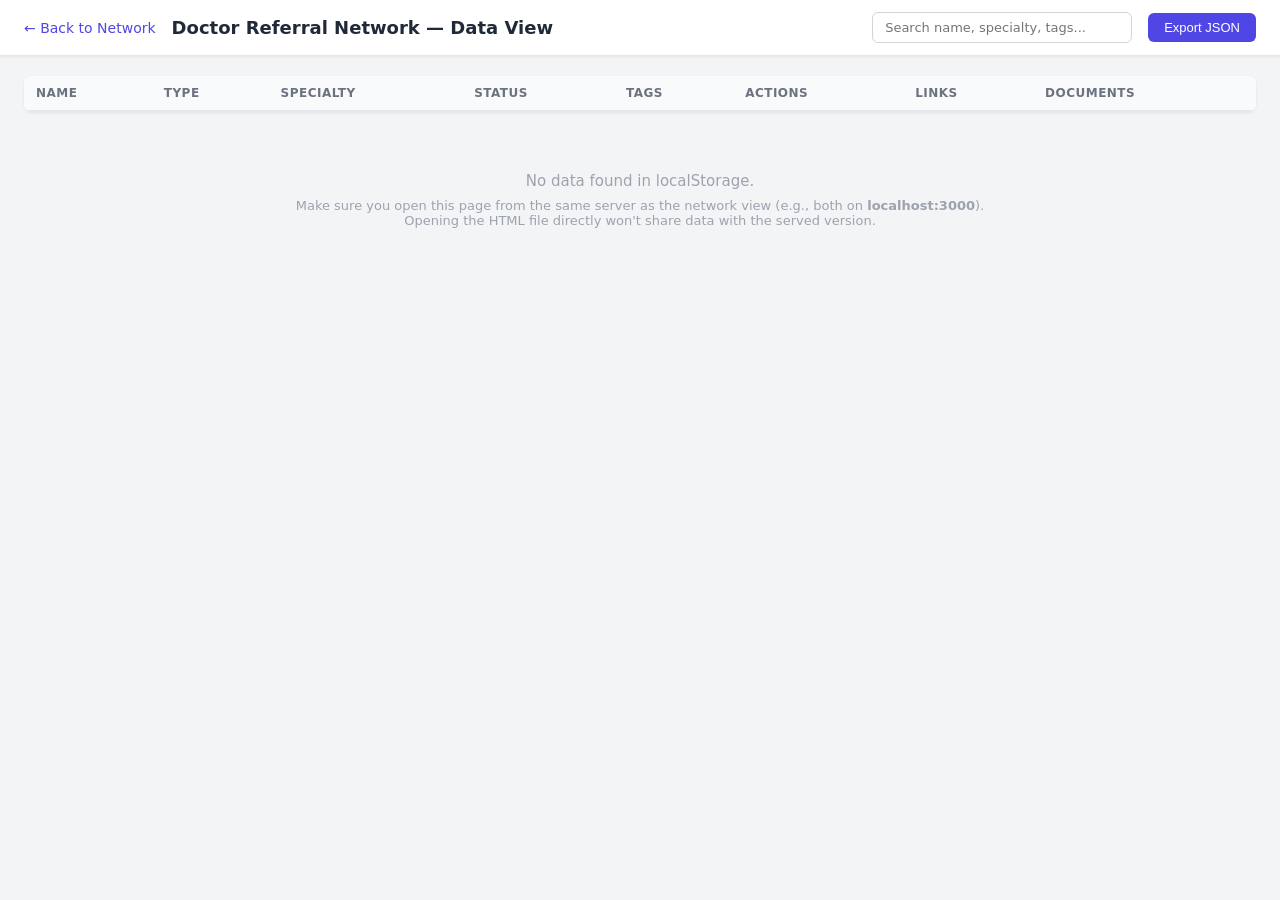
<file: data-view.html>
<!DOCTYPE html>
<html lang="en">
<head>
<meta charset="UTF-8">
<meta name="viewport" content="width=device-width, initial-scale=1.0">
<title>Doctor Referral Network — Data View</title>
<style>
  *, *::before, *::after { box-sizing: border-box; margin: 0; padding: 0; }

  body {
    font-family: 'Segoe UI', system-ui, -apple-system, sans-serif;
    background: #f3f4f6;
    color: #1f2937;
    min-height: 100vh;
  }

  /* Toolbar */
  .toolbar {
    background: #fff;
    border-bottom: 1px solid #e5e7eb;
    padding: 12px 24px;
    display: flex;
    align-items: center;
    gap: 16px;
    flex-wrap: wrap;
    position: sticky;
    top: 0;
    z-index: 100;
    box-shadow: 0 1px 3px rgba(0,0,0,0.06);
  }
  .toolbar h1 {
    font-size: 18px;
    font-weight: 600;
    white-space: nowrap;
  }
  .toolbar-spacer { flex: 1; }
  .toolbar a.back-link {
    color: #4f46e5;
    text-decoration: none;
    font-size: 14px;
    font-weight: 500;
    white-space: nowrap;
  }
  .toolbar a.back-link:hover { text-decoration: underline; }

  .toolbar button {
    background: #4f46e5;
    color: #fff;
    border: none;
    padding: 7px 16px;
    border-radius: 6px;
    font-size: 13px;
    font-weight: 500;
    cursor: pointer;
    white-space: nowrap;
  }
  .toolbar button:hover { background: #4338ca; }

  .search-box {
    padding: 7px 12px;
    border: 1px solid #d1d5db;
    border-radius: 6px;
    font-size: 13px;
    width: 260px;
    outline: none;
    font-family: inherit;
  }
  .search-box:focus { border-color: #4f46e5; box-shadow: 0 0 0 2px rgba(79,70,229,0.15); }

  /* Table container */
  .table-wrap {
    padding: 20px 24px;
    overflow-x: auto;
  }

  table {
    width: 100%;
    border-collapse: collapse;
    background: #fff;
    border-radius: 8px;
    overflow: hidden;
    box-shadow: 0 1px 3px rgba(0,0,0,0.08);
    font-size: 13px;
  }

  thead th {
    background: #f9fafb;
    text-align: left;
    padding: 10px 12px;
    font-weight: 600;
    font-size: 12px;
    text-transform: uppercase;
    letter-spacing: 0.04em;
    color: #6b7280;
    border-bottom: 2px solid #e5e7eb;
    white-space: nowrap;
    user-select: none;
  }

  tbody tr {
    border-bottom: 1px solid #f3f4f6;
    transition: background 0.1s;
  }
  tbody tr:hover { background: #f9fafb; }

  tbody td {
    padding: 8px 12px;
    vertical-align: top;
  }

  /* Row tints */
  tr.row-patient { background: #f0fdf4; }
  tr.row-patient:hover { background: #dcfce7; }
  tr.row-node { background: #faf5ff; }
  tr.row-node:hover { background: #f3e8ff; }
  tr.row-closed { background: #fef2f2; }
  tr.row-closed:hover { background: #fee2e2; }

  /* Child indent */
  .name-cell { display: flex; align-items: center; gap: 4px; min-width: 180px; }
  .indent { display: inline-block; flex-shrink: 0; }
  .chevron {
    width: 20px; height: 20px;
    display: inline-flex; align-items: center; justify-content: center;
    cursor: pointer; border-radius: 4px; flex-shrink: 0;
    font-size: 12px; color: #6b7280; user-select: none;
    transition: background 0.15s;
  }
  .chevron:hover { background: #e5e7eb; }
  .chevron.expanded { transform: rotate(90deg); }
  .chevron-placeholder { width: 20px; flex-shrink: 0; }

  /* Editable cells */
  .editable {
    cursor: text;
    padding: 2px 4px;
    border-radius: 4px;
    min-width: 60px;
    display: inline-block;
  }
  .editable:hover { background: #f3f4f6; }
  .editable:focus {
    outline: none;
    background: #fff;
    box-shadow: 0 0 0 2px rgba(79,70,229,0.3);
  }

  /* Tag pills */
  .tag-pill {
    display: inline-block;
    padding: 2px 8px;
    border-radius: 9999px;
    font-size: 11px;
    font-weight: 500;
    margin: 1px 2px;
    white-space: nowrap;
  }

  /* Tag colors */
  .tag-green  { background: #dcfce7; color: #166534; }
  .tag-red    { background: #fee2e2; color: #991b1b; }
  .tag-amber  { background: #fef3c7; color: #92400e; }
  .tag-blue   { background: #dbeafe; color: #1e40af; }
  .tag-purple { background: #f3e8ff; color: #6b21a8; }
  .tag-teal   { background: #ccfbf1; color: #115e59; }
  .tag-gray   { background: #f3f4f6; color: #374151; }
  .tag-pink   { background: #fce7f3; color: #9d174d; }
  .tag-indigo { background: #e0e7ff; color: #3730a3; }
  .tag-lime   { background: #ecfccb; color: #3f6212; }
  .tag-cyan   { background: #cffafe; color: #155e75; }
  .tag-rose   { background: #ffe4e6; color: #9f1239; }

  /* Expandable counts */
  .expand-btn {
    background: #f3f4f6;
    border: none;
    border-radius: 4px;
    padding: 2px 8px;
    font-size: 12px;
    cursor: pointer;
    color: #4b5563;
    font-family: inherit;
  }
  .expand-btn:hover { background: #e5e7eb; }

  .expand-panel {
    display: none;
    margin-top: 4px;
    font-size: 12px;
  }
  .expand-panel.open { display: block; }

  .action-item {
    display: flex;
    align-items: center;
    gap: 6px;
    padding: 3px 0;
  }
  .action-dot {
    width: 8px; height: 8px;
    border-radius: 50%;
    flex-shrink: 0;
  }
  .action-date { color: #9ca3af; font-size: 11px; }

  .link-item a {
    color: #4f46e5;
    text-decoration: none;
    font-size: 12px;
  }
  .link-item a:hover { text-decoration: underline; }

  .type-badge {
    font-size: 11px;
    padding: 2px 8px;
    border-radius: 9999px;
    font-weight: 500;
    display: inline-block;
  }
  .type-doctor  { background: #dbeafe; color: #1e40af; }
  .type-node    { background: #f3e8ff; color: #6b21a8; }
  .type-patient { background: #dcfce7; color: #166534; }

  .status-badge {
    font-size: 11px;
    padding: 2px 8px;
    border-radius: 9999px;
    font-weight: 500;
    display: inline-block;
  }
  .status-active  { background: #dcfce7; color: #166534; }
  .status-closed  { background: #fee2e2; color: #991b1b; }
  .status-patient { background: #e0e7ff; color: #3730a3; }

  .empty-state {
    text-align: center;
    padding: 60px 20px;
    color: #9ca3af;
    font-size: 15px;
  }

  /* Toast */
  .toast {
    position: fixed;
    bottom: 20px;
    right: 20px;
    background: #1f2937;
    color: #fff;
    padding: 10px 18px;
    border-radius: 8px;
    font-size: 13px;
    opacity: 0;
    transform: translateY(10px);
    transition: all 0.3s;
    z-index: 200;
    pointer-events: none;
  }
  .toast.show { opacity: 1; transform: translateY(0); }
</style>
</head>
<body>

<div class="toolbar">
  <a class="back-link" href="index.html">&larr; Back to Network</a>
  <h1>Doctor Referral Network &mdash; Data View</h1>
  <div class="toolbar-spacer"></div>
  <input type="text" class="search-box" id="searchBox" placeholder="Search name, specialty, tags...">
  <button id="exportBtn">Export JSON</button>
</div>

<div class="table-wrap">
  <table>
    <thead>
      <tr>
        <th>Name</th>
        <th>Type</th>
        <th>Specialty</th>
        <th>Status</th>
        <th>Tags</th>
        <th>Actions</th>
        <th>Links</th>
        <th>Documents</th>
      </tr>
    </thead>
    <tbody id="tableBody"></tbody>
  </table>
  <div class="empty-state" id="emptyState" style="display:none;">
    <p>No data found in localStorage.</p>
    <p style="font-size:13px;color:#9ca3af;margin-top:8px">Make sure you open this page from the same server as the network view (e.g., both on <strong>localhost:3000</strong>).<br>Opening the HTML file directly won't share data with the served version.</p>
  </div>
</div>

<div class="toast" id="toast"></div>

<script>
const STORAGE_KEY = 'doctor-network';

const DEFAULT_TAGS = [
  { id: 'insurance', label: 'Insurance', color: 'green', dualMode: true },
  { id: 'new-patients', label: 'Accepts New Patients', color: 'blue', dualMode: true },
  { id: 'reading-fee', label: 'Reading Fee', color: 'amber' },
  { id: 'telehealth', label: 'Telehealth Available', color: 'purple' },
];

const DOT_COLORS = {
  blue: '#3b82f6', green: '#22c55e', red: '#ef4444', amber: '#f59e0b',
  purple: '#a855f7', gray: '#6b7280', pink: '#ec4899', teal: '#14b8a6',
  indigo: '#6366f1', lime: '#84cc16', cyan: '#06b6d4', rose: '#f43f5e',
};

let data = null;
let expandedRows = new Set();
let expandedActions = new Set();
let expandedLinks = new Set();
let searchQuery = '';

function loadData() {
  try {
    const raw = localStorage.getItem(STORAGE_KEY);
    if (raw) {
      data = JSON.parse(raw);
    } else {
      data = null;
    }
  } catch (e) {
    data = null;
  }
}

function saveData() {
  if (data) {
    localStorage.setItem(STORAGE_KEY, JSON.stringify(data));
  }
}

function allTags() {
  const tags = [];
  const overrides = (data && data.tagOverrides) || {};
  for (const t of DEFAULT_TAGS) {
    const merged = { ...t, ...(overrides[t.id] || {}) };
    tags.push(merged);
  }
  if (data && data.customTags) {
    for (const ct of data.customTags) {
      const merged = { ...ct, ...(overrides[ct.id] || {}) };
      tags.push(merged);
    }
  }
  return tags;
}

function getTagById(id) {
  // Handle dual-mode composite IDs like "insurance:yes" or "insurance:no"
  if (id && id.includes(':')) {
    const [baseId, mode] = id.split(':');
    const baseTag = allTags().find(t => t.id === baseId);
    if (baseTag && baseTag.dualMode) {
      if (mode === 'yes') return { ...baseTag, label: baseTag.label + ' ✓', color: 'green' };
      if (mode === 'no') return { ...baseTag, label: baseTag.label + ' ✗', color: 'red' };
    }
  }
  return allTags().find(t => t.id === id);
}

function getTagLabelsForDoctor(doc) {
  return (doc.tags || []).map(tid => {
    const t = getTagById(tid);
    return t ? t.label : tid;
  });
}

function getType(doc) {
  if (doc.isPatient) return 'Patient';
  if (doc.isNode) return 'Node';
  return 'Doctor';
}

function getStatus(doc) {
  if (doc.isPatient) return 'Patient';
  if (doc.closedOut) return 'Closed Out';
  return 'Active';
}

function getRowClass(doc) {
  if (doc.isPatient) return 'row-patient';
  if (doc.isNode) return 'row-node';
  if (doc.closedOut) return 'row-closed';
  return '';
}

function getTypeBadgeClass(doc) {
  if (doc.isPatient) return 'type-patient';
  if (doc.isNode) return 'type-node';
  return 'type-doctor';
}

function getStatusBadgeClass(doc) {
  if (doc.isPatient) return 'status-patient';
  if (doc.closedOut) return 'status-closed';
  return 'status-active';
}

function matchesSearch(doc) {
  if (!searchQuery) return true;
  const q = searchQuery.toLowerCase();
  const name = (doc.name || '').toLowerCase();
  const spec = (doc.specialty || '').toLowerCase();
  const notes = (doc.notes || '').toLowerCase();
  const tagLabels = getTagLabelsForDoctor(doc).join(' ').toLowerCase();
  return name.includes(q) || spec.includes(q) || notes.includes(q) || tagLabels.includes(q);
}

/* Build tree from edges */
function buildTree() {
  if (!data || !data.doctors) return [];
  const doctors = data.doctors;
  const edges = data.edges || [];
  const byId = {};
  for (const d of doctors) byId[d.id] = d;

  // find children per parent
  const childrenOf = {};
  const hasParent = new Set();
  for (const e of edges) {
    if (!childrenOf[e.from]) childrenOf[e.from] = [];
    childrenOf[e.from].push(e.to);
    hasParent.add(e.to);
  }

  // root nodes: no incoming edge
  const roots = doctors.filter(d => !hasParent.has(d.id));

  // build flat list with depth info
  const result = [];
  const visited = new Set();

  function walk(id, depth) {
    if (visited.has(id)) return;
    visited.add(id);
    const doc = byId[id];
    if (!doc) return;
    const children = (childrenOf[id] || []).filter(cid => byId[cid] && !visited.has(cid));
    result.push({ doc, depth, hasChildren: children.length > 0 });
    if (expandedRows.has(id)) {
      for (const cid of children) {
        walk(cid, depth + 1);
      }
    }
  }

  for (const r of roots) {
    walk(r.id, 0);
  }

  // pick up any unvisited (shouldn't happen normally)
  for (const d of doctors) {
    if (!visited.has(d.id)) {
      result.push({ doc: d, depth: 0, hasChildren: false });
    }
  }

  return result;
}

function escapeHtml(str) {
  const div = document.createElement('div');
  div.textContent = str || '';
  return div.innerHTML;
}

function renderTable() {
  const tbody = document.getElementById('tableBody');
  const emptyState = document.getElementById('emptyState');

  if (!data || !data.doctors || data.doctors.length === 0) {
    tbody.innerHTML = '';
    emptyState.style.display = '';
    return;
  }

  emptyState.style.display = 'none';

  const tree = buildTree();
  const filtered = tree.filter(item => matchesSearch(item.doc));

  if (filtered.length === 0) {
    tbody.innerHTML = '<tr><td colspan="8" style="text-align:center;padding:30px;color:#9ca3af;">No matching records.</td></tr>';
    return;
  }

  let html = '';
  for (const item of filtered) {
    const d = item.doc;
    const rowClass = getRowClass(d);
    const indentPx = item.depth * 24;

    html += `<tr class="${rowClass}" data-id="${d.id}">`;

    // Name
    html += `<td><div class="name-cell">`;
    if (indentPx > 0) html += `<span class="indent" style="width:${indentPx}px"></span>`;
    if (item.hasChildren) {
      const exp = expandedRows.has(d.id);
      html += `<span class="chevron ${exp ? 'expanded' : ''}" data-toggle="${d.id}">&#9654;</span>`;
    } else {
      html += `<span class="chevron-placeholder"></span>`;
    }
    html += `<span class="editable" contenteditable="true" data-field="name" data-id="${d.id}">${escapeHtml(d.name)}</span>`;
    html += `</div></td>`;

    // Type
    html += `<td><span class="type-badge ${getTypeBadgeClass(d)}">${getType(d)}</span></td>`;

    // Specialty
    html += `<td><span class="editable" contenteditable="true" data-field="specialty" data-id="${d.id}">${escapeHtml(d.specialty || '')}</span></td>`;

    // Status
    html += `<td><span class="status-badge ${getStatusBadgeClass(d)}">${getStatus(d)}</span></td>`;

    // Tags
    html += `<td>`;
    for (const tid of (d.tags || [])) {
      const tag = getTagById(tid);
      if (tag) {
        html += `<span class="tag-pill tag-${tag.color || 'gray'}">${escapeHtml(tag.label)}</span>`;
      }
    }
    html += `</td>`;

    // Actions
    const actions = d.actions || [];
    html += `<td>`;
    if (actions.length > 0) {
      const aOpen = expandedActions.has(d.id);
      html += `<button class="expand-btn" data-action-toggle="${d.id}">${actions.length} action${actions.length !== 1 ? 's' : ''} ${aOpen ? '&#9660;' : '&#9654;'}</button>`;
      html += `<div class="expand-panel ${aOpen ? 'open' : ''}" data-action-panel="${d.id}">`;
      for (const a of actions) {
        const dotColor = DOT_COLORS[a.dotColor] || DOT_COLORS.blue;
        html += `<div class="action-item"><span class="action-dot" style="background:${dotColor}"></span><span>${escapeHtml(a.text)}</span><span class="action-date">${escapeHtml(a.date || '')}</span></div>`;
      }
      html += `</div>`;
    } else {
      html += `<span style="color:#d1d5db">0</span>`;
    }
    html += `</td>`;

    // Links
    const links = d.links || [];
    html += `<td>`;
    if (links.length > 0) {
      const lOpen = expandedLinks.has(d.id);
      html += `<button class="expand-btn" data-link-toggle="${d.id}">${links.length} link${links.length !== 1 ? 's' : ''} ${lOpen ? '&#9660;' : '&#9654;'}</button>`;
      html += `<div class="expand-panel ${lOpen ? 'open' : ''}" data-link-panel="${d.id}">`;
      for (const l of links) {
        html += `<div class="link-item"><a href="${escapeHtml(l.url)}" target="_blank" rel="noopener">${escapeHtml(l.title || l.url)}</a></div>`;
      }
      html += `</div>`;
    } else {
      html += `<span style="color:#d1d5db">0</span>`;
    }
    html += `</td>`;

    // Documents
    const docs = d.documents || [];
    html += `<td><span style="color:${docs.length ? '#1f2937' : '#d1d5db'}">${docs.length}</span></td>`;

    html += `</tr>`;
  }

  tbody.innerHTML = html;
  attachRowListeners();
}

function attachRowListeners() {
  // Chevron expand/collapse
  document.querySelectorAll('[data-toggle]').forEach(el => {
    el.addEventListener('click', e => {
      e.stopPropagation();
      const id = Number(el.dataset.toggle);
      if (expandedRows.has(id)) expandedRows.delete(id);
      else expandedRows.add(id);
      renderTable();
    });
  });

  // Action toggles
  document.querySelectorAll('[data-action-toggle]').forEach(el => {
    el.addEventListener('click', e => {
      e.stopPropagation();
      const id = Number(el.dataset.actionToggle);
      if (expandedActions.has(id)) expandedActions.delete(id);
      else expandedActions.add(id);
      renderTable();
    });
  });

  // Link toggles
  document.querySelectorAll('[data-link-toggle]').forEach(el => {
    el.addEventListener('click', e => {
      e.stopPropagation();
      const id = Number(el.dataset.linkToggle);
      if (expandedLinks.has(id)) expandedLinks.delete(id);
      else expandedLinks.add(id);
      renderTable();
    });
  });

  // Inline editing
  document.querySelectorAll('.editable').forEach(el => {
    el.addEventListener('keydown', e => {
      if (e.key === 'Enter') {
        e.preventDefault();
        el.blur();
      }
      if (e.key === 'Escape') {
        // revert
        const id = Number(el.dataset.id);
        const field = el.dataset.field;
        const doc = data.doctors.find(d => d.id === id);
        if (doc) el.textContent = doc[field] || '';
        el.blur();
      }
    });

    el.addEventListener('blur', () => {
      const id = Number(el.dataset.id);
      const field = el.dataset.field;
      const newVal = el.textContent.trim();
      const doc = data.doctors.find(d => d.id === id);
      if (doc && doc[field] !== newVal) {
        doc[field] = newVal;
        saveData();
        showToast('Saved');
      }
    });
  });
}

// Search
document.getElementById('searchBox').addEventListener('input', e => {
  searchQuery = e.target.value.trim();
  renderTable();
});

// Export
document.getElementById('exportBtn').addEventListener('click', () => {
  if (!data) return;
  const blob = new Blob([JSON.stringify(data, null, 2)], { type: 'application/json' });
  const url = URL.createObjectURL(blob);
  const a = document.createElement('a');
  a.href = url;
  a.download = 'doctor-network-export.json';
  a.click();
  URL.revokeObjectURL(url);
  showToast('Exported');
});

// Cross-tab sync
window.addEventListener('storage', e => {
  if (e.key === STORAGE_KEY) {
    loadData();
    renderTable();
    showToast('Synced from other tab');
  }
});

// Toast
function showToast(msg) {
  const t = document.getElementById('toast');
  t.textContent = msg;
  t.classList.add('show');
  clearTimeout(t._timer);
  t._timer = setTimeout(() => t.classList.remove('show'), 2000);
}

// Init
loadData();
// Expand all root nodes by default
if (data && data.doctors) {
  const edges = data.edges || [];
  const hasParent = new Set(edges.map(e => e.to));
  for (const d of data.doctors) {
    if (!hasParent.has(d.id)) {
      expandedRows.add(d.id);
    }
  }
}
renderTable();
</script>
</body>
</html>
</file>
